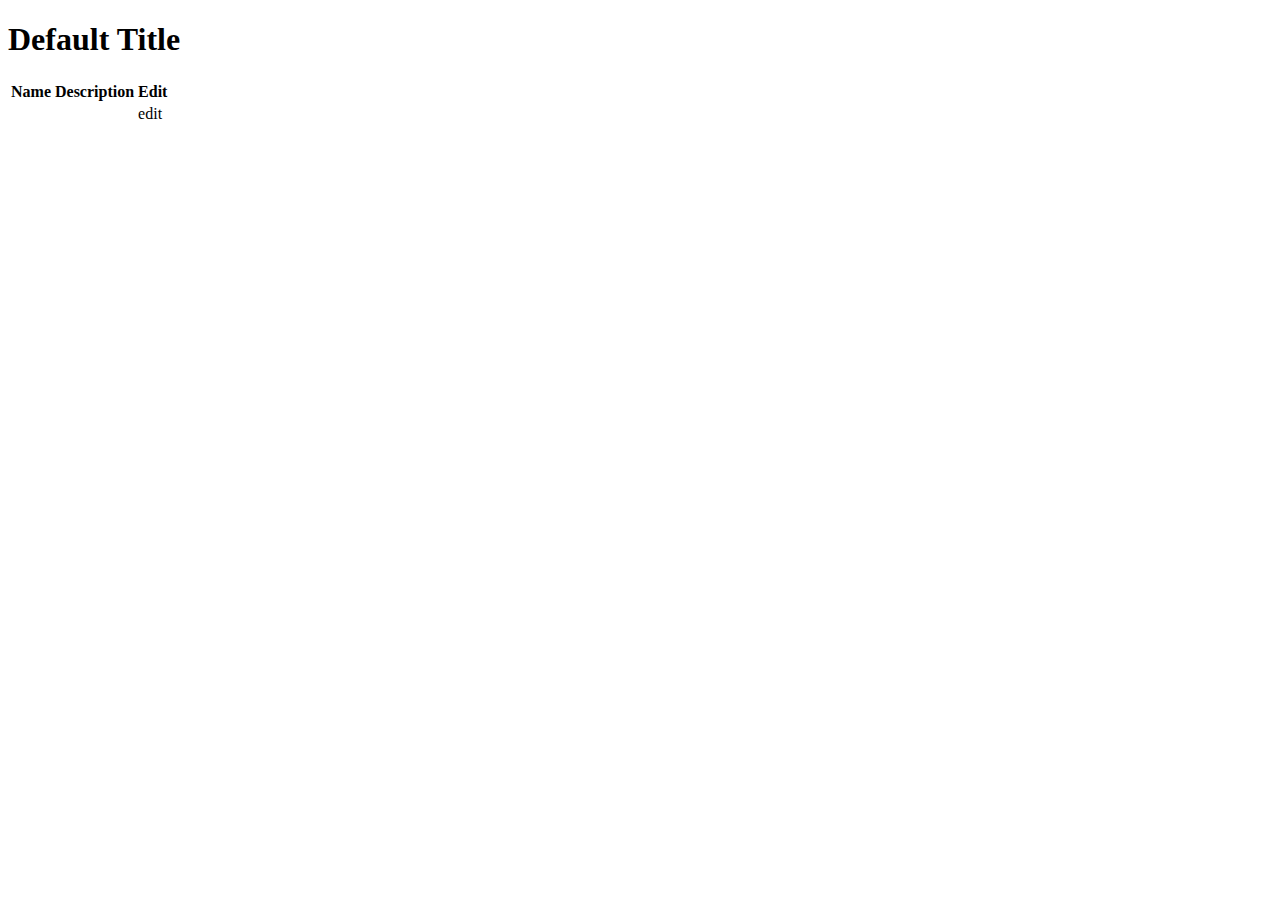
<file: src/main/resources/templates/cheese/index.html>
<!DOCTYPE html>
<html lang="en" xmlns:th="http://www.thymeleaf.org/">
<head th:replace="fragments :: head"></head>
<body class="container">
<h1 th:text="${title}">Default Title</h1>

<nav th:replace="fragments :: navigation"></nav>

<table class="table">

    <tr>
        <th>Name</th>
        <th>Description</th>
        <th>Edit</th>
    </tr>

    <tr th:each="cheese : ${cheeses}">
        <td th:text="${cheese.name}"></td>
        <td th:text="${cheese.description}"></td>
        <td> <a th:href="@{'/cheese/edit/' + ${cheese.cheeseId}}">edit</a> </td>
    </tr>

</table>

</body>
</html>
</file>
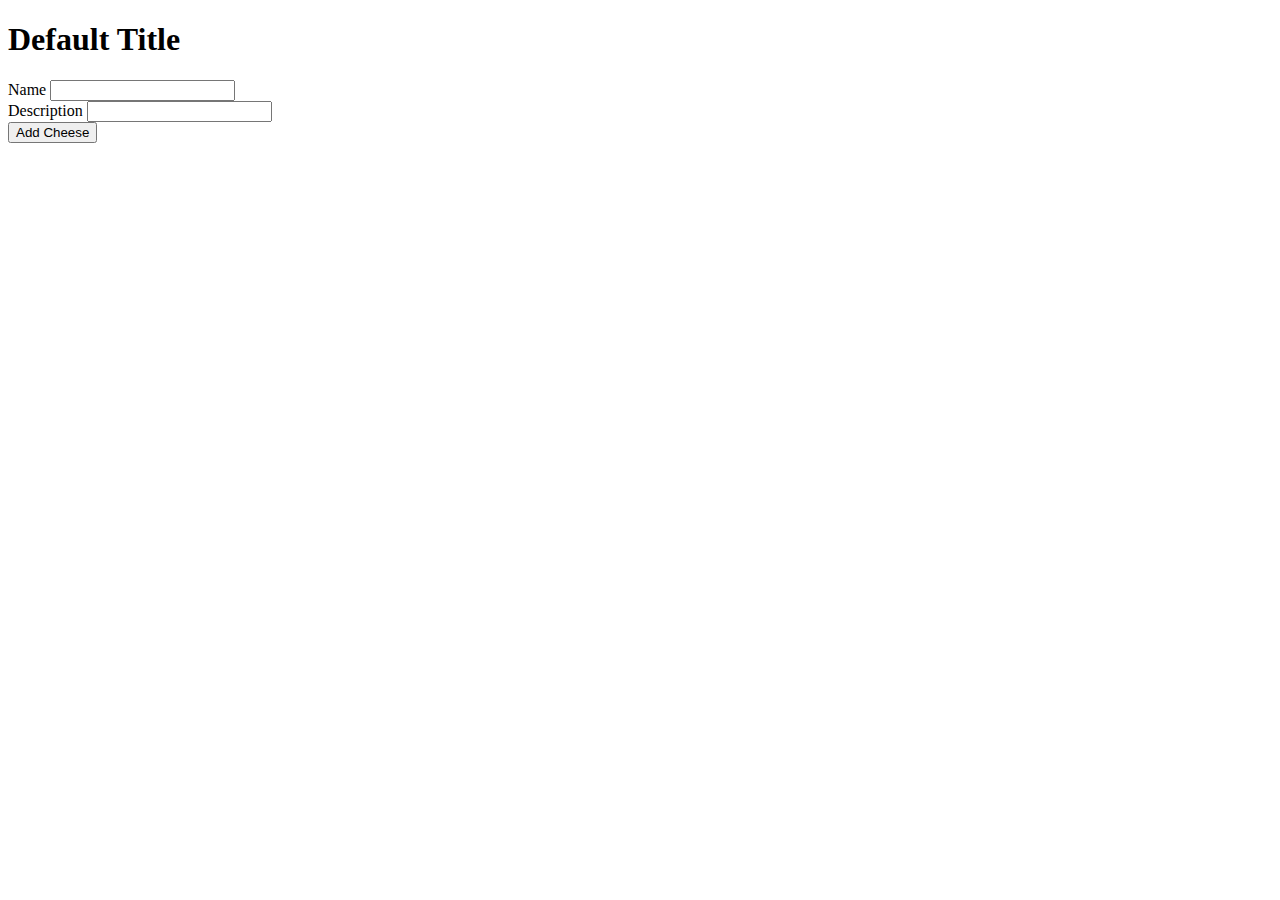
<file: src/main/resources/templates/cheese/add.html>
<!DOCTYPE html>
<html lang="en" xmlns:th="http://www.thymeleaf.org/">
<head th:replace="fragments :: head"></head>
<body class="container">
<h1 th:text="${title}">Default Title</h1>

<nav th:replace="fragments :: navigation"></nav>

<form method="post" style="max-width:600px;">
    <div class="form-group">
        <label for="name-field">Name</label>
        <input class="form-control" id="name-field" type="text" name="name" />
        <span class="error" th:text="${error}"></span>
    </div>
    <div class="form-group">
        <label for="desc-field">Description</label>
        <input class="form-control" id="desc-field" type="text" name="description" />
    </div>
    <input type="submit" value="Add Cheese" />
</form>
</body>
</html>
</file>
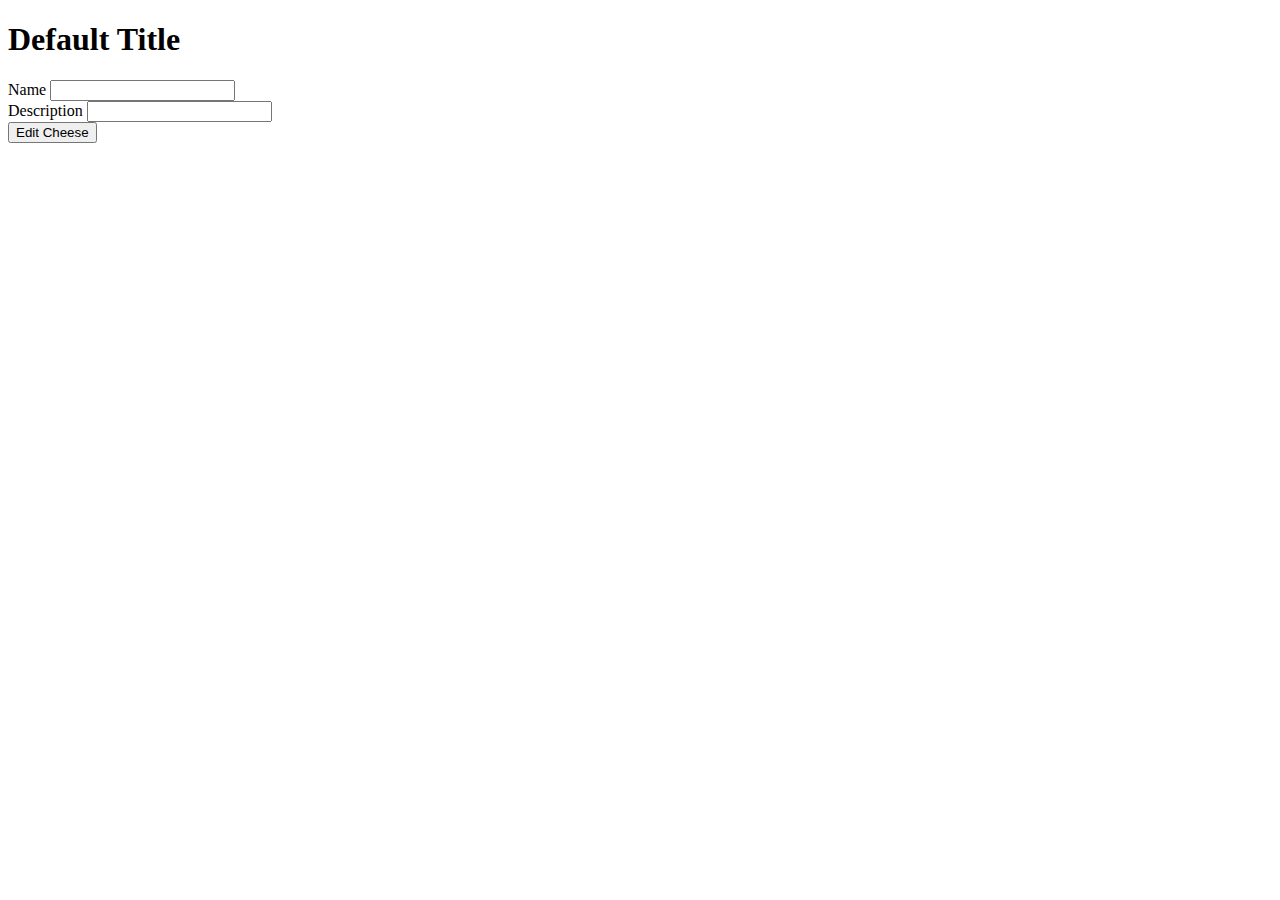
<file: src/main/resources/templates/cheese/edit.html>
<!DOCTYPE html>
<html lang="en" xmlns:th="http://www.thymeleaf.org/">
<head th:replace="fragments :: head"></head>
<body class="container">
<h1 th:text="${title}">Default Title</h1>

<nav th:replace="fragments :: navigation"></nav>

<h2 th:text="'Edit Cheese ' + ${cheese.name} + '(id=' + ${cheese.cheeseId} + ')'"></h2>

<form method="post" action="../edit" style="max-width:600px;">
    <div class="form-group">
        <label for="name-field">Name</label>
        <input class="form-control" id="name-field" type="text" name="name" th:value="${cheese.name}" />
    </div>
    <div class="form-group">
        <label for="desc-field">Description</label>
        <input class="form-control" id="desc-field" type="text" name="description" th:value="${cheese.description}" />
    </div>
    <input type="hidden" th:value="${cheese.cheeseId}" name="cheeseId" />
    <input type="submit" value="Edit Cheese" />
</form>
</body>
</html>
</file>
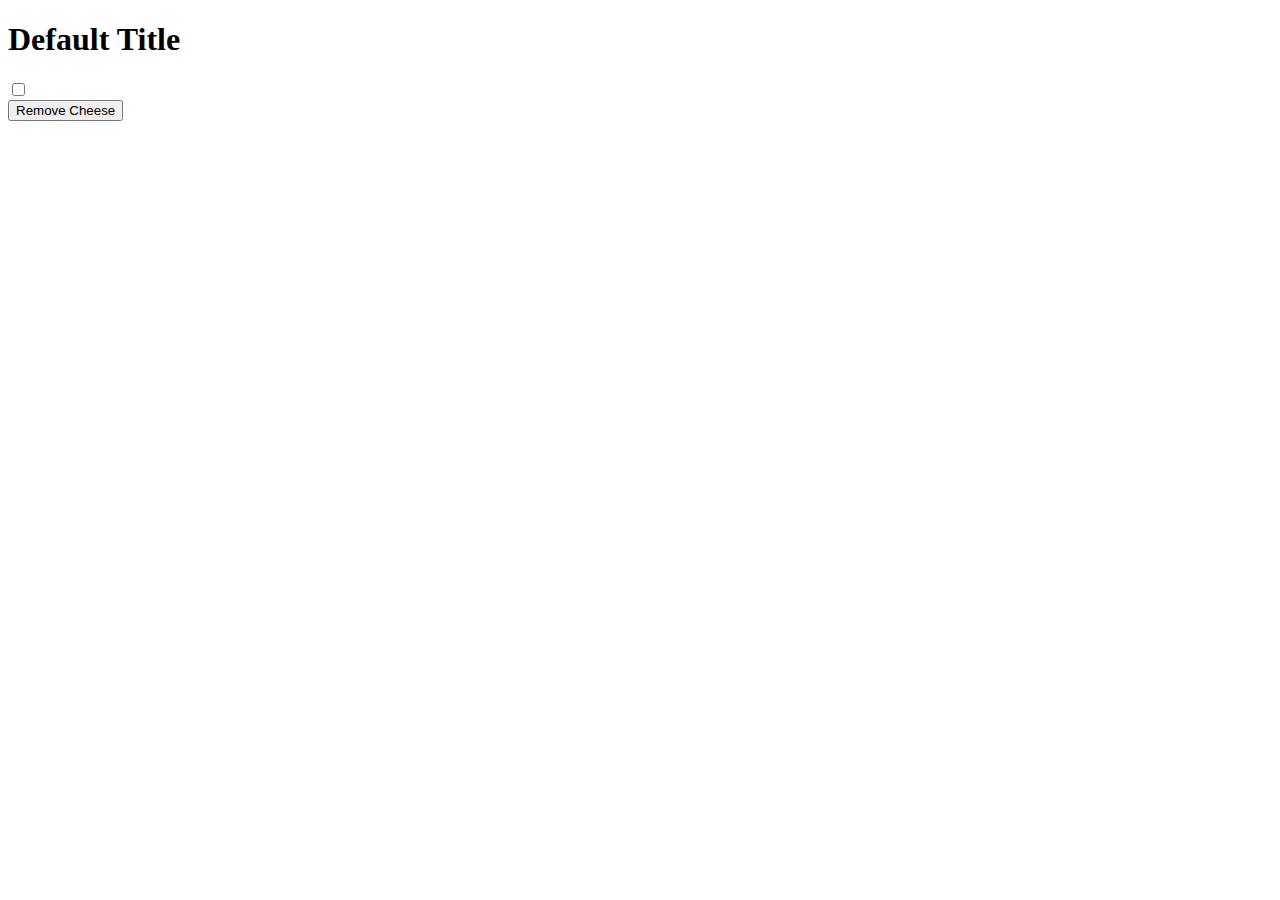
<file: src/main/resources/templates/cheese/remove.html>
<!DOCTYPE html>
<html lang="en" xmlns:th="http://www.thymeleaf.org/">
<head th:replace="fragments :: head"></head>
<body class="container">

<h1 th:text="${title}">Default Title</h1>

<nav th:replace="fragments :: navigation"></nav>

<form method="post">
    <div th:each="cheese : ${cheeses}" class="checkbox">
        <input type="checkbox" name="cheeseIds" th:value="${cheese.cheeseId}" th:id="${cheese.cheeseId}"></input>
        <label th:for="${cheese.cheeseId}" th:text="${cheese.name}"></label>
        <br />
    </div>

    <input type="submit" value="Remove Cheese" />
</form>
</body>
</html>
</file>
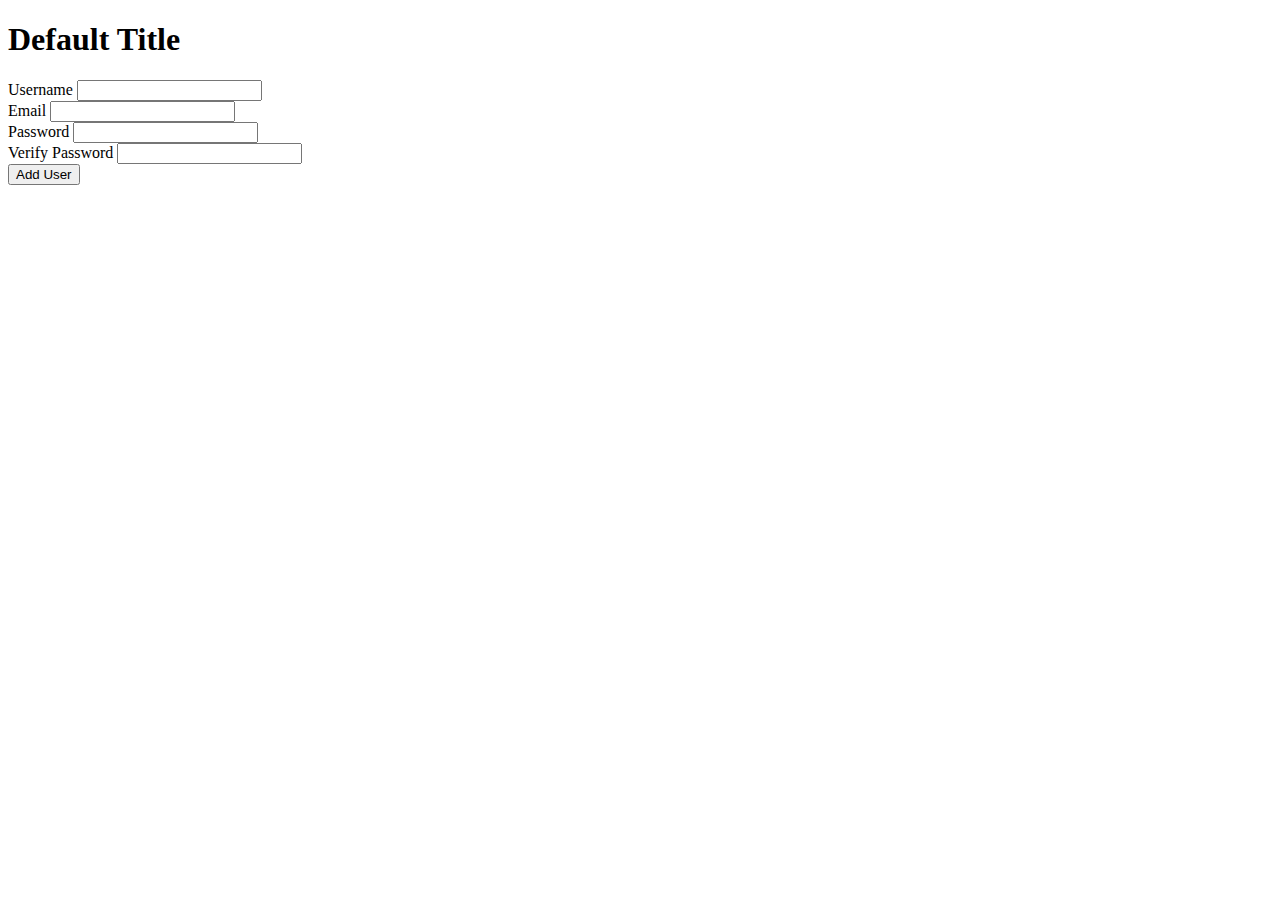
<file: src/main/resources/templates/user/add.html>
<!DOCTYPE html>
<html lang="en" xmlns:th="http://www.thymeleaf.org/">
<head th:replace="fragments :: head"></head>
<body class="container">
<h1 th:text="${title}">Default Title</h1>

<nav th:replace="fragments :: navigation"></nav>

<form method="post" style="max-width:600px;">
    <div class="form-group">
        <label for="username-field">Username</label>
        <input class="form-control" id="username-field" type="text" name="username" />
    </div>
    <div class="form-group">
        <label for="email-field">Email</label>
        <input class="form-control" id="email-field" type="text" name="email" />
    </div>
    <div class="form-group">
        <label for="password-field">Password</label>
        <input class="form-control" id="password-field" type="password" name="password" />
    </div>
    <div class="form-group">
        <label for="verify-password-field">Verify Password</label>
        <input class="form-control" id="verify-password-field" type="password" name="verify" />
    </div>
    <input type="submit" value="Add User" />
    <div class="alert-danger" th:text="${error}"></div>
</form>

</body>
</html>
</file>
